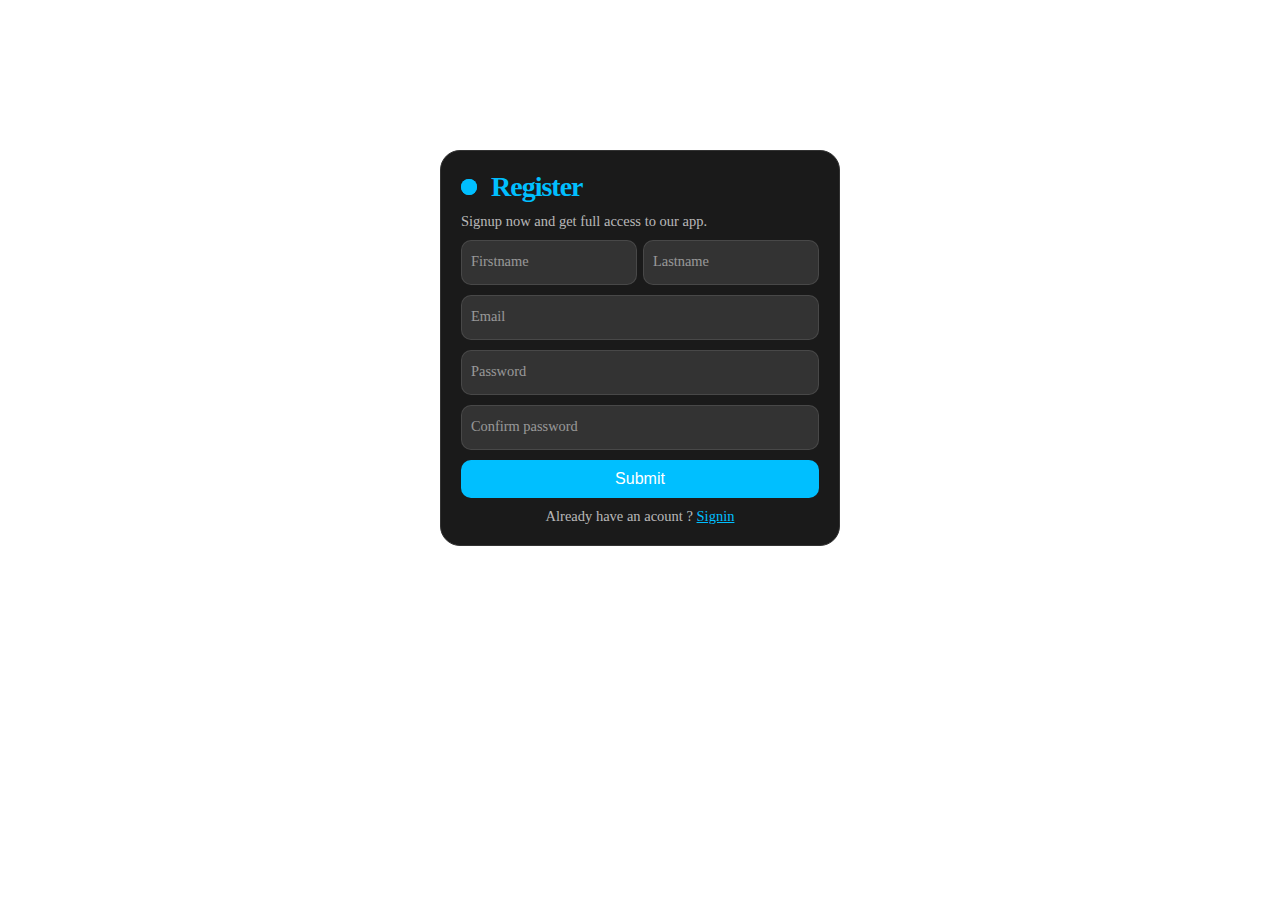
<file: facebookhost/public/siginup.html>
<!DOCTYPE html>
<html lang="en">
<head>
    <meta charset="UTF-8">
    <meta name="viewport" content="width=device-width, initial-scale=1.0">
    <title>Document</title>
    <link rel="stylesheet" href="signup.css">
</head>
<body>
    <div class="form-container">
        <form class="form">
            <p class="title">Register </p>
            <p class="message">Signup now and get full access to our app. </p>
                <div class="flex">
                <label>
                    <input class="input" type="text" placeholder="" required="">
                    <span>Firstname</span>
                </label>
        
                <label>
                    <input class="input" type="text" placeholder="" required="">
                    <span>Lastname</span>
                </label>
            </div>  
                    
            <label>
                <input class="input" type="email" placeholder="" required="">
                <span>Email</span>
            </label> 
                
            <label>
                <input class="input" type="password" placeholder="" required="">
                <span>Password</span>
            </label>
            <label>
                <input class="input" type="password" placeholder="" required="">
                <span>Confirm password</span>
            </label>
            <button class="submit">Submit</button>
            <p class="signin">Already have an acount ? <a href="index.html">Signin</a> </p>
        </form>
    </div>
</body>
</html>
</file>
<file: facebookhost/public/signup.css>
*{
    margin: 0px;
    padding: 0px;
    box-sizing: border-box;
} 
.form-container{
    display: flex;
    justify-content: center;
    margin-top: 150px;
}
.form {
    display: flex;
    flex-direction: column;
    gap: 10px;
    max-width: 400px;
    padding: 20px;
    border-radius: 20px;
    position: relative;
    background-color: #1a1a1a;
    color: #fff;
    border: 1px solid #333;
  }
  
  .title {
    font-size: 28px;
    font-weight: 600;
    letter-spacing: -1px;
    position: relative;
    display: flex;
    align-items: center;
    padding-left: 30px;
    color: #00bfff;
  }
  
  .title::before {
    width: 18px;
    height: 18px;
  }
  
  .title::after {
    width: 18px;
    height: 18px;
    animation: pulse 1s linear infinite;
  }
  
  .title::before,
  .title::after {
    position: absolute;
    content: "";
    height: 16px;
    width: 16px;
    border-radius: 50%;
    left: 0px;
    background-color: #00bfff;
  }
  
  .message, 
  .signin {
    font-size: 14.5px;
    color: rgba(255, 255, 255, 0.7);
  }
  
  .signin {
    text-align: center;
  }
  
  .signin a:hover {
    text-decoration: underline royalblue;
  }
  
  .signin a {
    color: #00bfff;
  }
  
  .flex {
    display: flex;
    width: 100%;
    gap: 6px;
  }
  
  .form label {
    position: relative;
  }
  
  .form label .input {
    background-color: #333;
    color: #fff;
    width: 100%;
    padding: 20px 05px 05px 10px;
    outline: 0;
    border: 1px solid rgba(105, 105, 105, 0.397);
    border-radius: 10px;
  }
  
  .form label .input + span {
    color: rgba(255, 255, 255, 0.5);
    position: absolute;
    left: 10px;
    top: 0px;
    font-size: 0.9em;
    cursor: text;
    transition: 0.3s ease;
  }
  
  .form label .input:placeholder-shown + span {
    top: 12.5px;
    font-size: 0.9em;
  }
  
  .form label .input:focus + span,
  .form label .input:valid + span {
    color: #00bfff;
    top: 0px;
    font-size: 0.7em;
    font-weight: 600;
  }
  
  .input {
    font-size: medium;
  }
  
  .submit {
    border: none;
    outline: none;
    padding: 10px;
    border-radius: 10px;
    color: #fff;
    font-size: 16px;
    transform: .3s ease;
    background-color: #00bfff;
  }
  
  .submit:hover {
    background-color: #00bfff96;
  }
  
  @keyframes pulse {
    from {
      transform: scale(0.9);
      opacity: 1;
    }
  
    to {
      transform: scale(1.8);
      opacity: 0;
    }
  }
</file>
